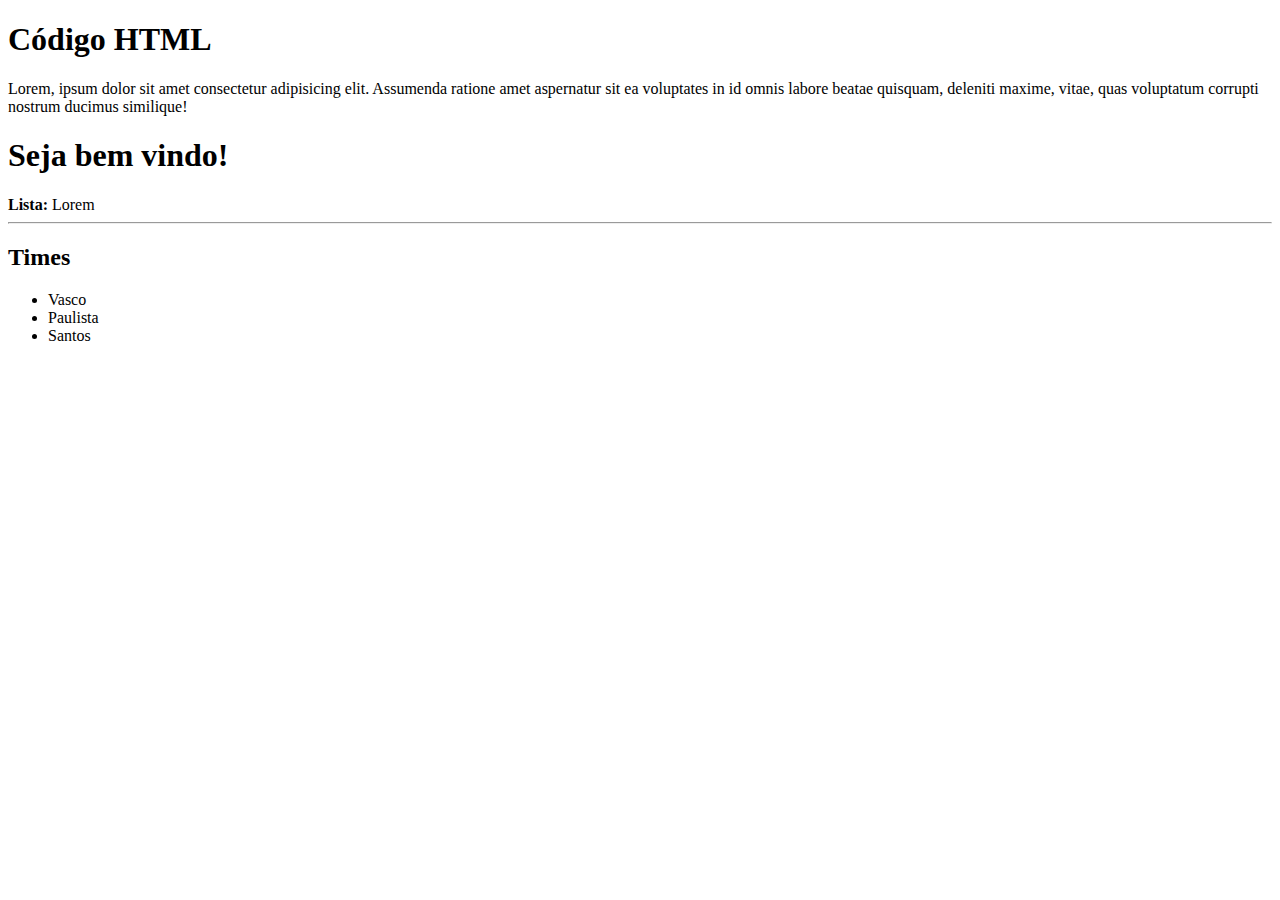
<file: index.html>
<!DOCTYPE html>
<html lang="pt-br">
  <head>
    <meta charset="UTF-8" />
    <meta name="viewport" content="width=device-width, initial-scale=1.0" />
    <title>Código HTML</title>
  </head>
  <body>
    <h1>Código HTML</h1>

    <p>
      Lorem, ipsum dolor sit amet consectetur adipisicing elit. Assumenda
      ratione amet aspernatur sit ea voluptates in id omnis labore beatae
      quisquam, deleniti maxime, vitae, quas voluptatum corrupti nostrum ducimus
      similique!
    </p>
    
    <div>
        <!-- Página principal -->
        <h1>Seja bem vindo!</h1>
        <strong>Lista:</strong>
        <span>Lorem</span>
    </div>

    <hr>

    <!-- Lista não ordenada-->
     <h2>Times</h2>
     <ul>
        <li>Vasco</li>
        <li>Paulista</li>
        <li>Santos</li>
     </ul>
    
  </body>
</html>
</file>
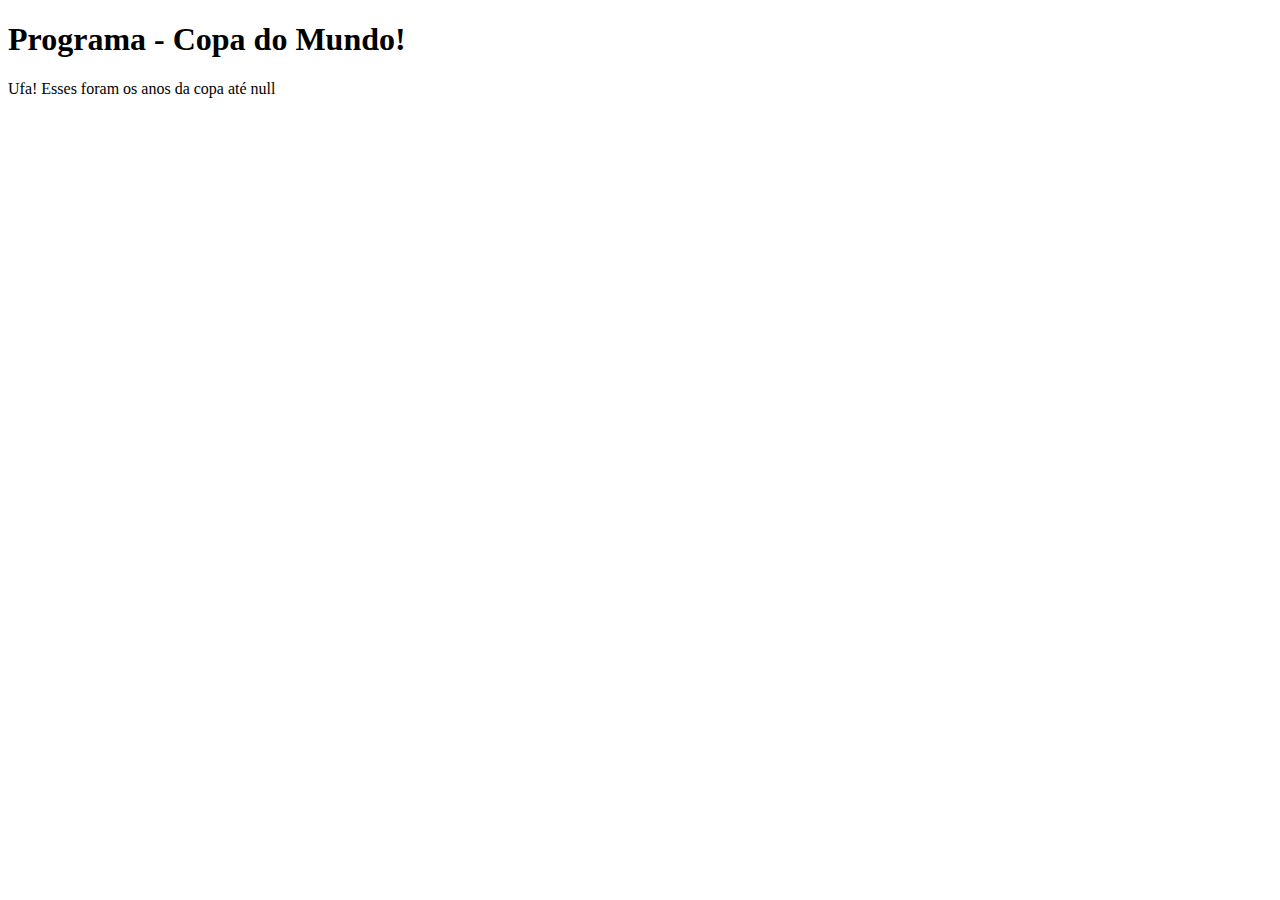
<file: 02-07-2024/programa-copa/index.html>
<!DOCTYPE html>
<html lang="pt-br">
<head>
    <meta charset="UTF-8">
    <meta name="viewport" content="width=device-width, initial-scale=1.0">
    <title>Copa do mundo</title>
</head>
<body>
    <h1>Programa - Copa do Mundo!</h1>
    
    <script src="copa.js"></script>
</body>
</html>
</file>
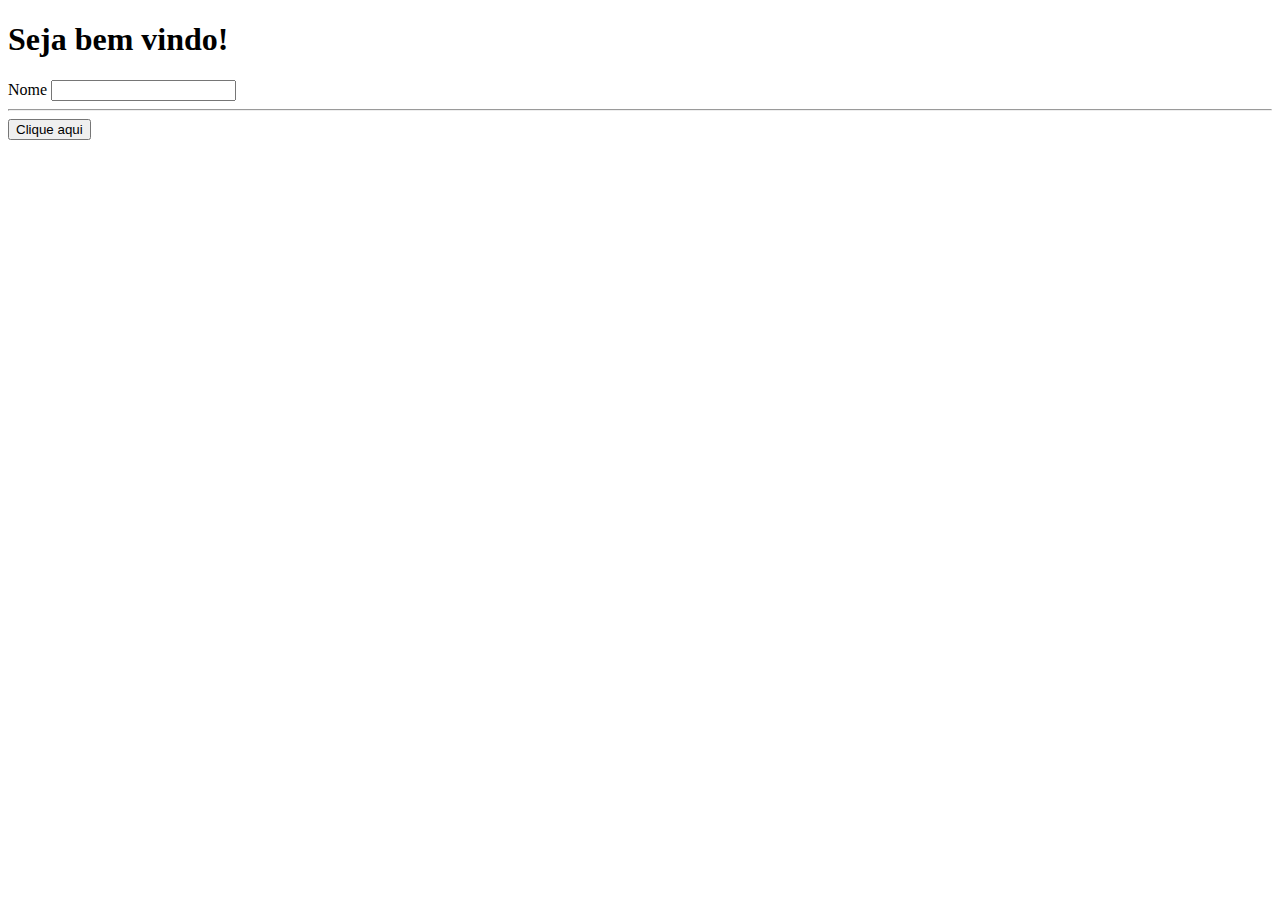
<file: 03-07-2024/aprendendo-dom/index.html>
<!DOCTYPE html>
<html lang="pt-br">
<head>
    <meta charset="UTF-8">
    <meta name="viewport" content="width=device-width, initial-scale=1.0">
    <title>Aprendendo DOM</title>
</head>
<body>
    <h1 id="titulo">Seja bem vindo!</h1>

    <form>
        <label for="nome">Nome</label>
        <input type="text" id="idNome" />
        <hr>
        <button onclick="mudar(event)">Clique aqui</button>
    </form>
    
    <script src="script.js"></script>
</body>
</html>
</file>
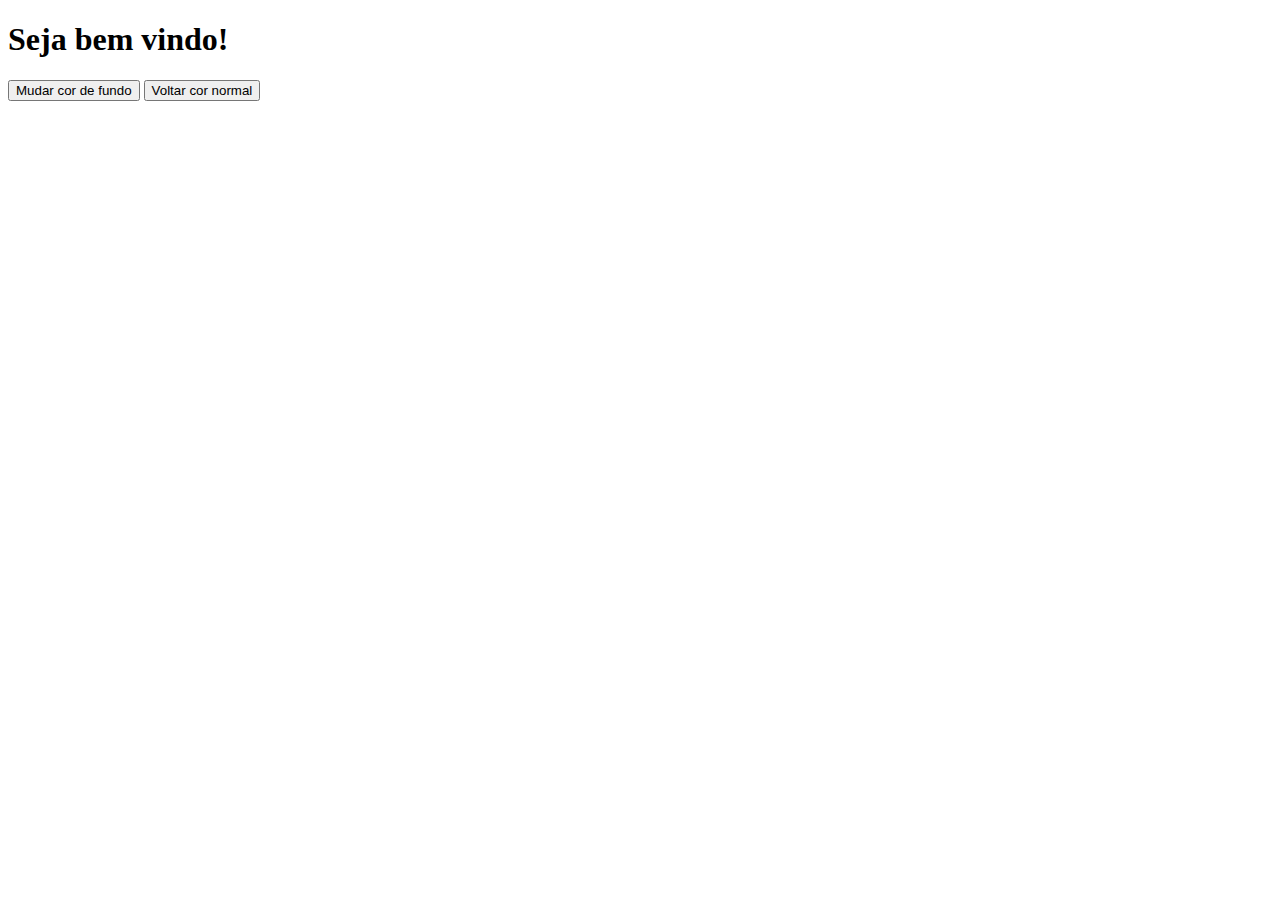
<file: 03-07-2024/trocando-cor-fundo/index.html>
<!DOCTYPE html>
<html lang="pt-br">
<head>
    <meta charset="UTF-8">
    <meta name="viewport" content="width=device-width, initial-scale=1.0">
    <title>Cor de fundo</title>
    <style>
        body {
            transition: background-color 0.5s;
        }
    </style>
</head>
<body>
    <h1>Seja bem vindo!</h1>

    <button id="btnMudarCor">Mudar cor de fundo</button>
    <button id="btnVoltarCor">Voltar cor normal</button>
    
    <script src="script.js"></script>
</body>
</html>
</file>
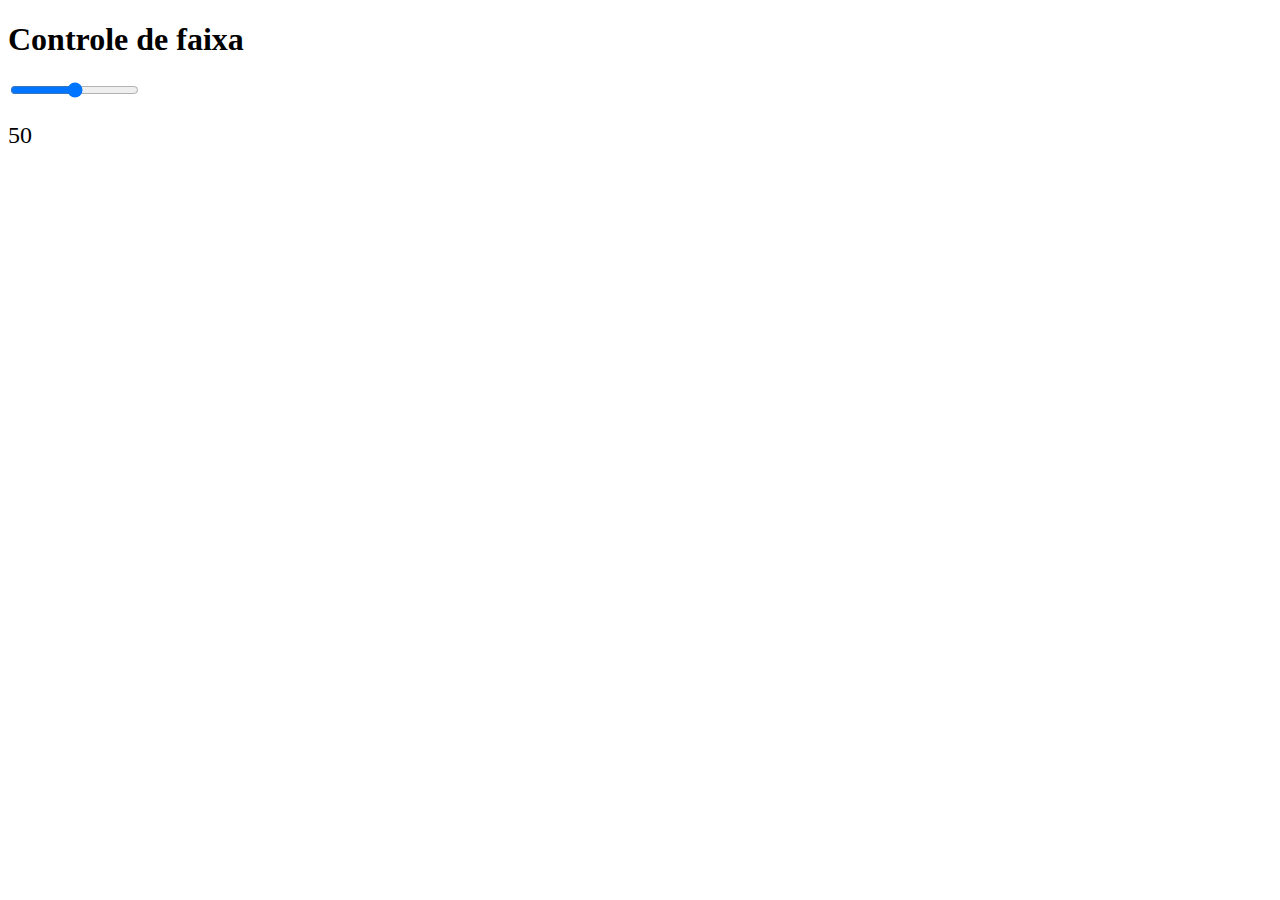
<file: 05-07-2024/range/index.html>
<!DOCTYPE html>
<html lang="pt-br">
<head>
    <meta charset="UTF-8">
    <meta name="viewport" content="width=device-width, initial-scale=1.0">
    <title>Range</title>
    <style>
        #rangeValue {font-size: 24px; margin-top: 20px;}
    </style>
</head>
<body>
    <h1>Controle de faixa</h1>

    <input type="range" id="range" min="0" max="100" value="50" />
    <div id="rangeValue">50</div>
    
    <script src="script.js"></script>
</body>
</html>
</file>
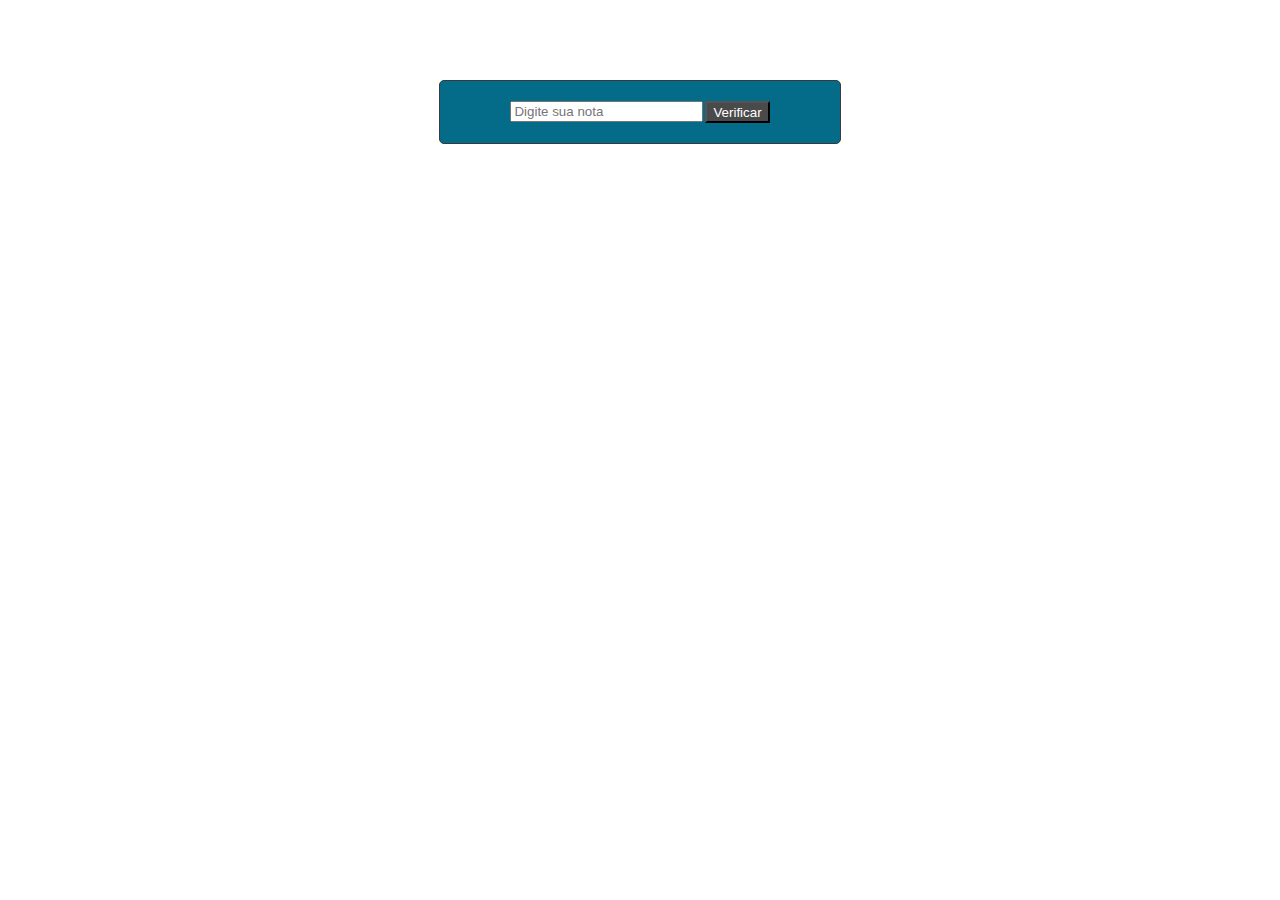
<file: 27-06-2024/sistema-aluno/index.html>
<!DOCTYPE html>
<html lang="pt-br">
<head>
    <meta charset="UTF-8">
    <meta name="viewport" content="width=device-width, initial-scale=1.0">
    <title>Sistema - Aluno</title>
    <link rel="stylesheet" href="style.css" />
</head>
<body>
    <div class="container">
                
        <form>
            <div class="form-control">
                <input type="text" id="nota" placeholder="Digite sua nota" />
            </div>
            <button>Verificar</button>
        </form>
    </div>
    
    <script src="script.js"></script>
</body>
</html>
</file>
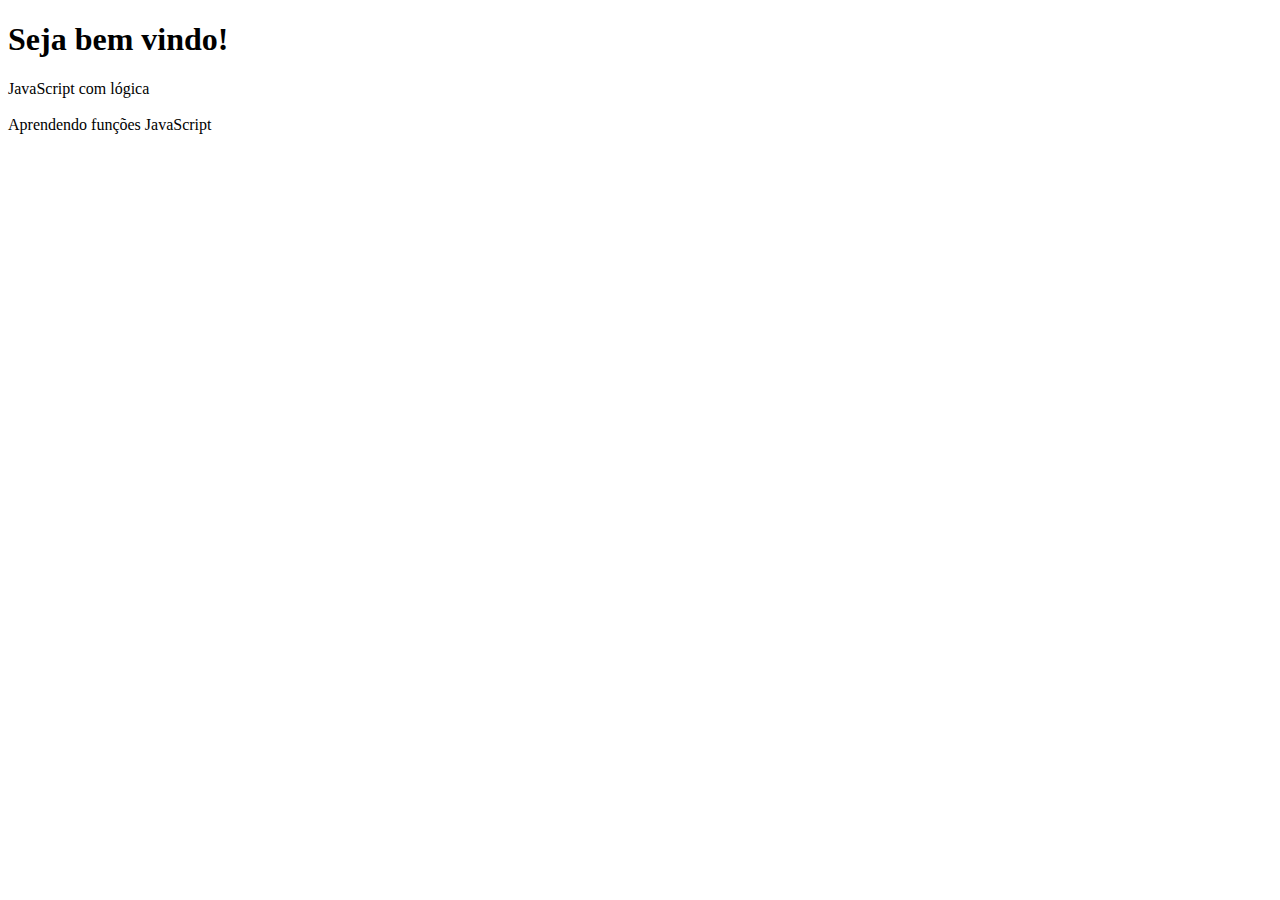
<file: 02-07-2024/frase.html>
<!DOCTYPE html>
<html lang="pt-br">
<head>
    <meta charset="UTF-8">
    <meta name="viewport" content="width=device-width, initial-scale=1.0">
    <title>Frase</title>
</head>
<body>
    <h1>Seja bem vindo!</h1>
    
    <script src="frase.js"></script>
</body>
</html>
</file>
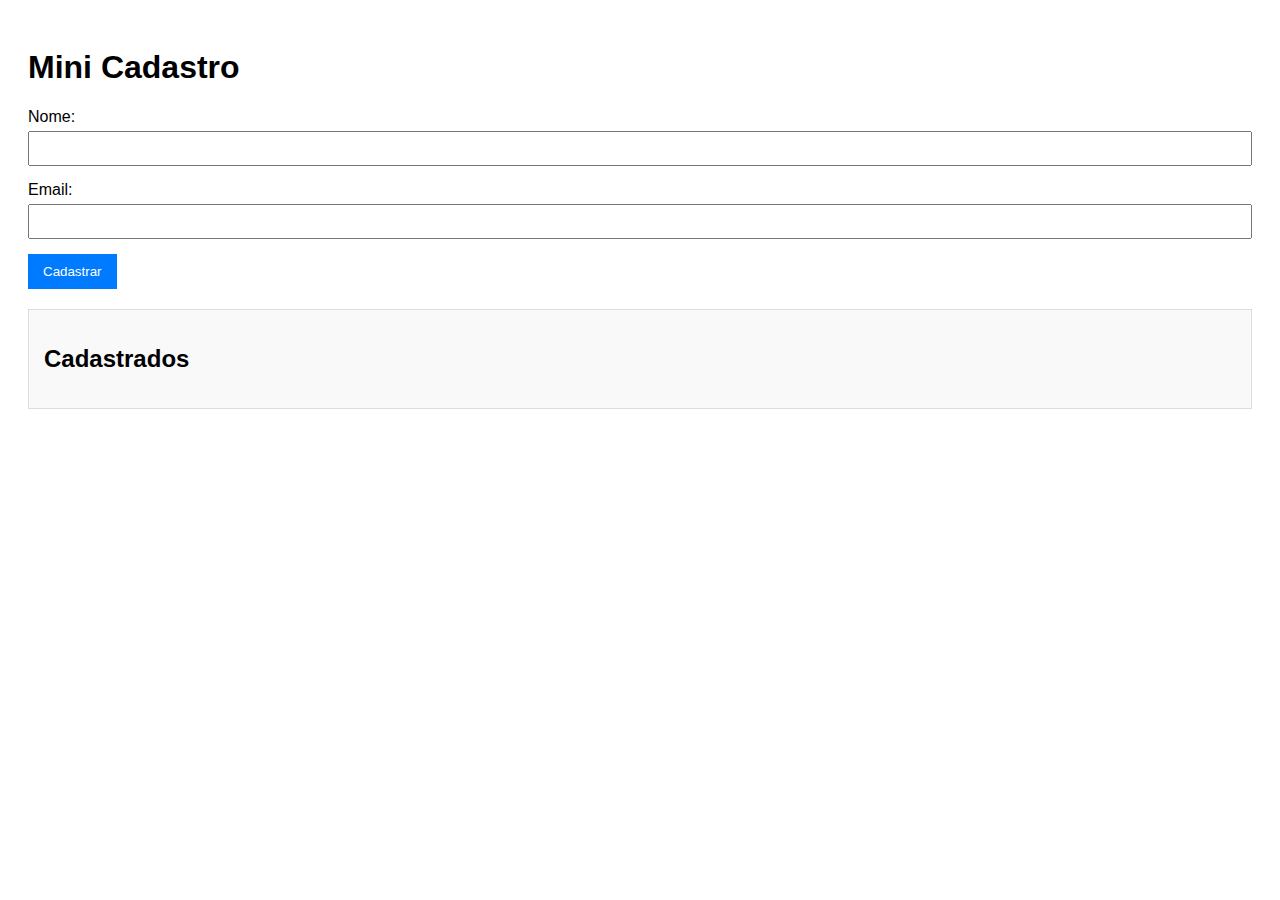
<file: 04-07-2024/cadastro-user/cadastro.html>
<!DOCTYPE html>
<html lang="pt-br">
<head>
    <meta charset="UTF-8">
    <meta name="viewport" content="width=device-width, initial-scale=1.0">
    <title>Mini Cadastro</title>
    <link rel="stylesheet" href="./css/style.css">
</head>
<body>
    <h1>Mini Cadastro</h1>
    <form id="cadastroForm">
        <div class="form-group">
            <label for="nome">Nome:</label>
            <input type="text" id="nome" required>
        </div>

        <div class="form-group">
            <label for="email">Email:</label>
            <input type="text" id="email" required>
        </div>
        <button type="submit">Cadastrar</button>
    </form>
    
    <div id="result">
        <h2>Cadastrados</h2>
        <ul id="cadastroList"></ul>
    </div>

    <script src="./js/script.js"></script>
</body>
</html>
</file>
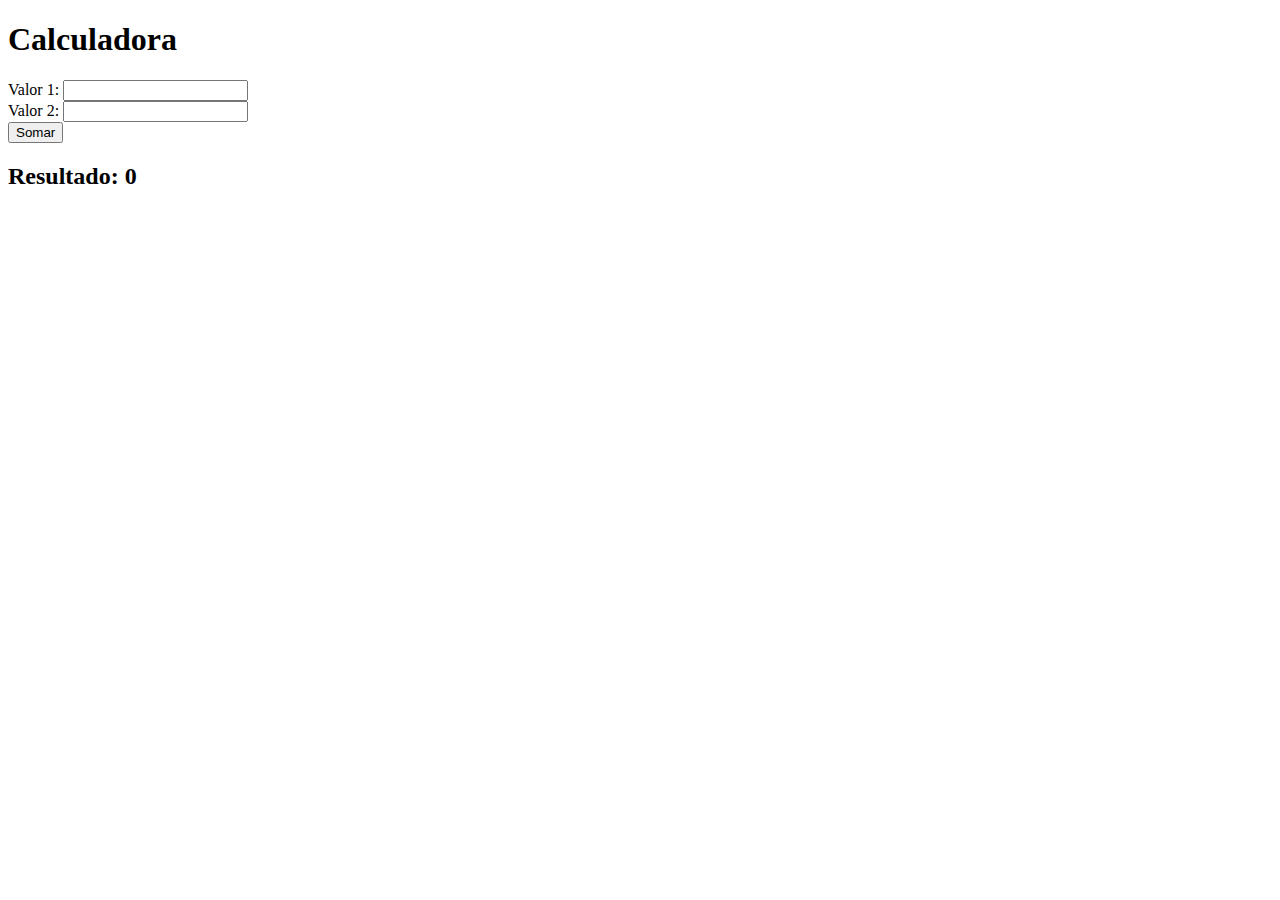
<file: 04-07-2024/calc/calc.html>
<!DOCTYPE html>
<html lang="pt-br">
<head>
    <meta charset="UTF-8">
    <meta name="viewport" content="width=device-width, initial-scale=1.0">
    <title>Calc</title>
</head>
<body>
    <h1>Calculadora</h1>

    <div>
        <label for="valor1">Valor 1:</label>
        <input type="text" id="valor1">
    </div>

    <div>
        <label for="valor2">Valor 2:</label>
        <input type="text" id="valor2">
    </div>

    <button id="btnSomar">Somar</button>

    <h2>Resultado: <span id="resultado">0</span></h2>

    <script src="script.js"></script>
</body>
</html>
</file>
<file: 27-06-2024/sistema-aluno/style.css>
.container {
    max-width: 400px;
    border: 1px solid rgb(59, 58, 58);
    margin: 80px auto;
    text-align: center;
    border-radius: 5px;
    background: rgb(4, 108, 137);
}

form {
    /*FlexBox*/
    display: flex;
    justify-content: center;
    padding: 20px;
}

.form-control input {
   /*Tamanho largura*/
    width: 100%;
    max-width: 250px;
    /*Efeito navegador*/
    outline: none;
}

button {
    /*Tamanho Altura*/
    height: 22px;
    /*Espaçamento*/
    margin-left: 10px;
    /*Cor de fundo*/
    background: rgb(74, 74, 74);
    /*Cor de texto*/
    color: #fff;
    /*Ponteiro*/
    cursor: pointer;
}
</file>
<file: 04-07-2024/cadastro-user/css/style.css>
body {
    font-family: Arial, sans-serif;
    padding: 20px;
}
.form-group {
    margin-bottom: 15px;
}
.form-group label {
    display: block;
    margin-bottom: 5px;
}
.form-group input {
    width: 100%;
    padding: 8px;
    box-sizing: border-box;
}
button {
    padding: 10px 15px;
    background-color: #007BFF;
    color: #fff;
    border: none;
    cursor: pointer;
}
button:hover {
    background-color: #0056b3;
}
#result {
    margin-top: 20px;
    padding: 15px;
    background-color: #f9f9f9;
    border: 1px solid #ddd;
}
#result ul {
    list-style-type: none;
    padding: 0;
}
#result ul li {
    margin-bottom: 10px;
    padding: 10px;
    background-color: #fff;
    border: 1px solid #ddd;
}
</file>
